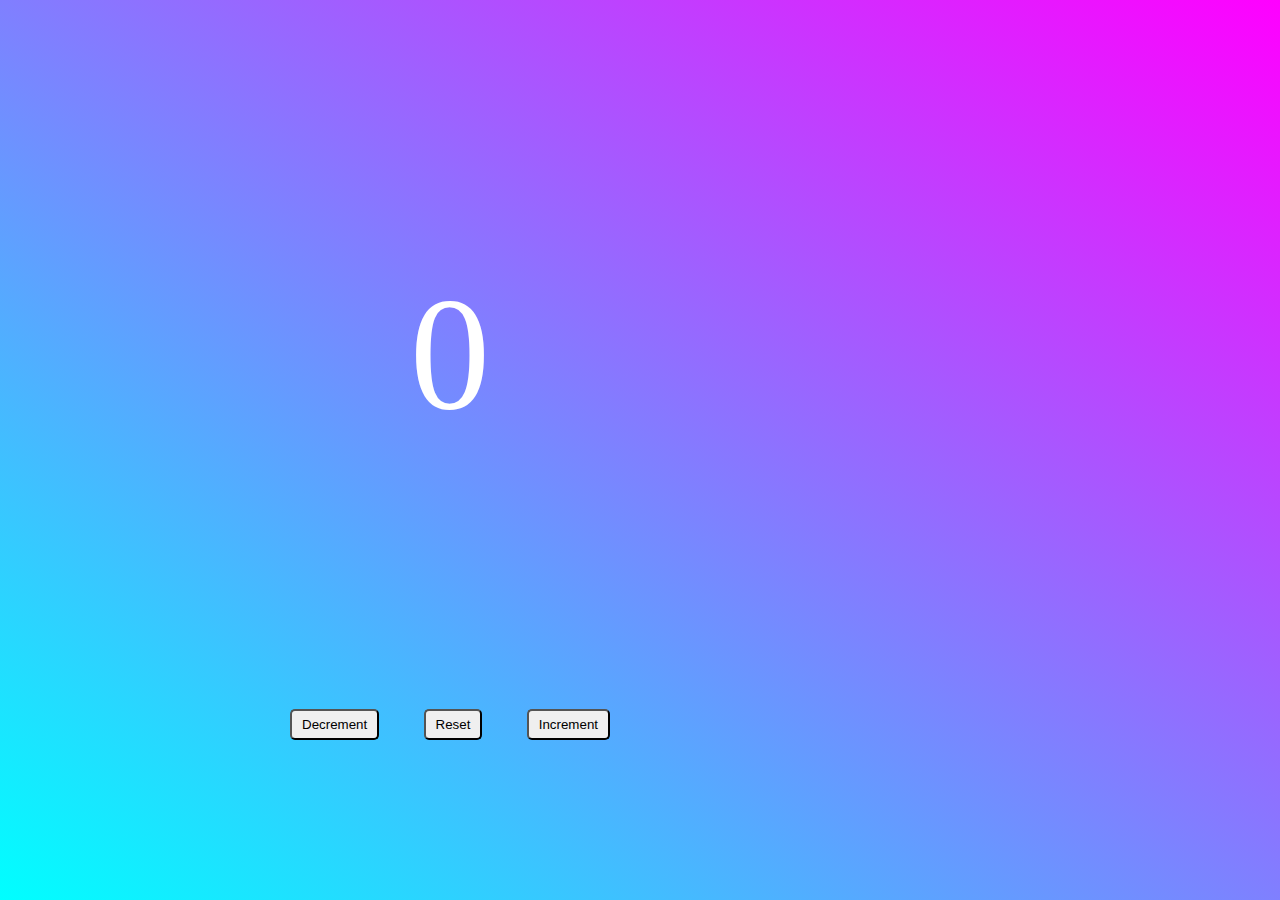
<file: Counter/index.html>
<!DOCTYPE html>
<html lang="en">
<head>
    <meta charset="UTF-8">
    <meta name="viewport" content="width=device-width, initial-scale=1.0">
    <title>Counter</title>
    <link rel="stylesheet" href="styles.css">
</head>
<body>
    <div id="container"></div>
    <div class="buttons">
        <button class="button decrement">Decrement</button>
        <button class="button reset">Reset</button>
        <button class="button increment">Increment</button>
    </div>
    <script src="app.js"></script>
</body>
</html>
</file>
<file: Counter/styles.css>
body{
    /* box-sizing: border-box; */
    height: 100vh;
    width: 100vh;
    display: flex;
    flex-direction: column;
    align-items: center;
    justify-content: center;
    background: linear-gradient(35deg, cyan, magenta) no-repeat center center/cover;
    margin: 0px;

}

#container {

    margin: auto;
    font-size: 10rem;
    display: flex;
    align-items: center;
    justify-content: center;
    color: white;
}

.buttons {
    /* box-sizing: border-box; */
    margin-bottom: 10rem;
    display: flex;
    justify-content:space-between;
    width: 20rem;
}
.button{
    padding: 6px 10px;
    border-radius: 5px;
}

button:hover{
    cursor: pointer;
    background-color: rgb(62, 151, 62);
    color: white;
    font-weight: bold ;
}
</file>
